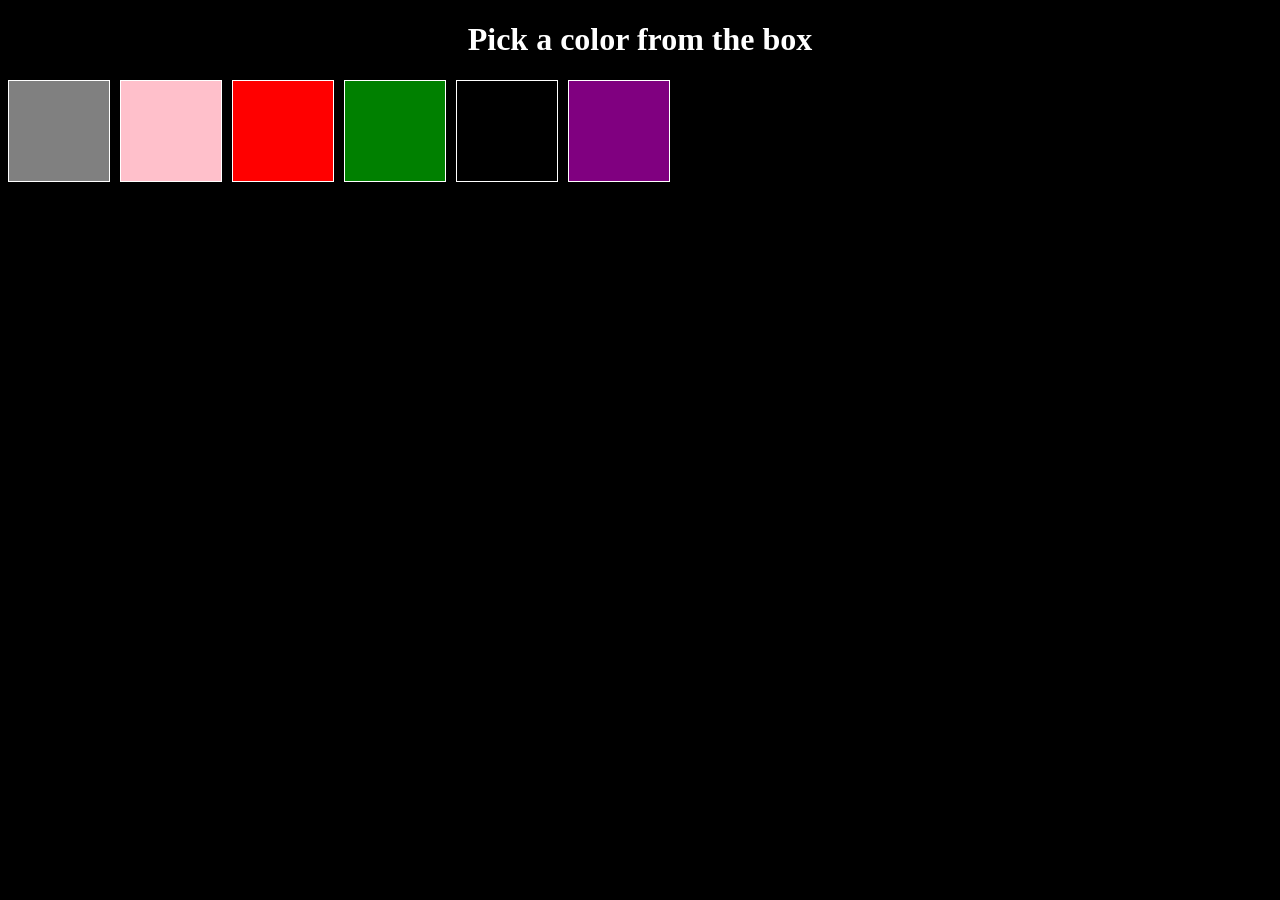
<file: 07-projects/01-color-change/index.html>
<!DOCTYPE html>
<html lang="en">
<head>
    <meta charset="UTF-8">
    <meta name="viewport" content="width=device-width, initial-scale=1.0">
    <title>Color Change</title>
    <link rel="stylesheet" href="styles.css">
</head>
<body>

    <h1>Pick a color from the box</h1>
    <div class="parent-box">
        <div id="gray"></div>
        <div id="pink"></div>
        <div id="red"></div>
        <div id="green"></div>
        <div id="black"></div>
        <div id="purple"></div>
    </div>
    
    <script src="main.js"></script>
</body>
</html>
</file>
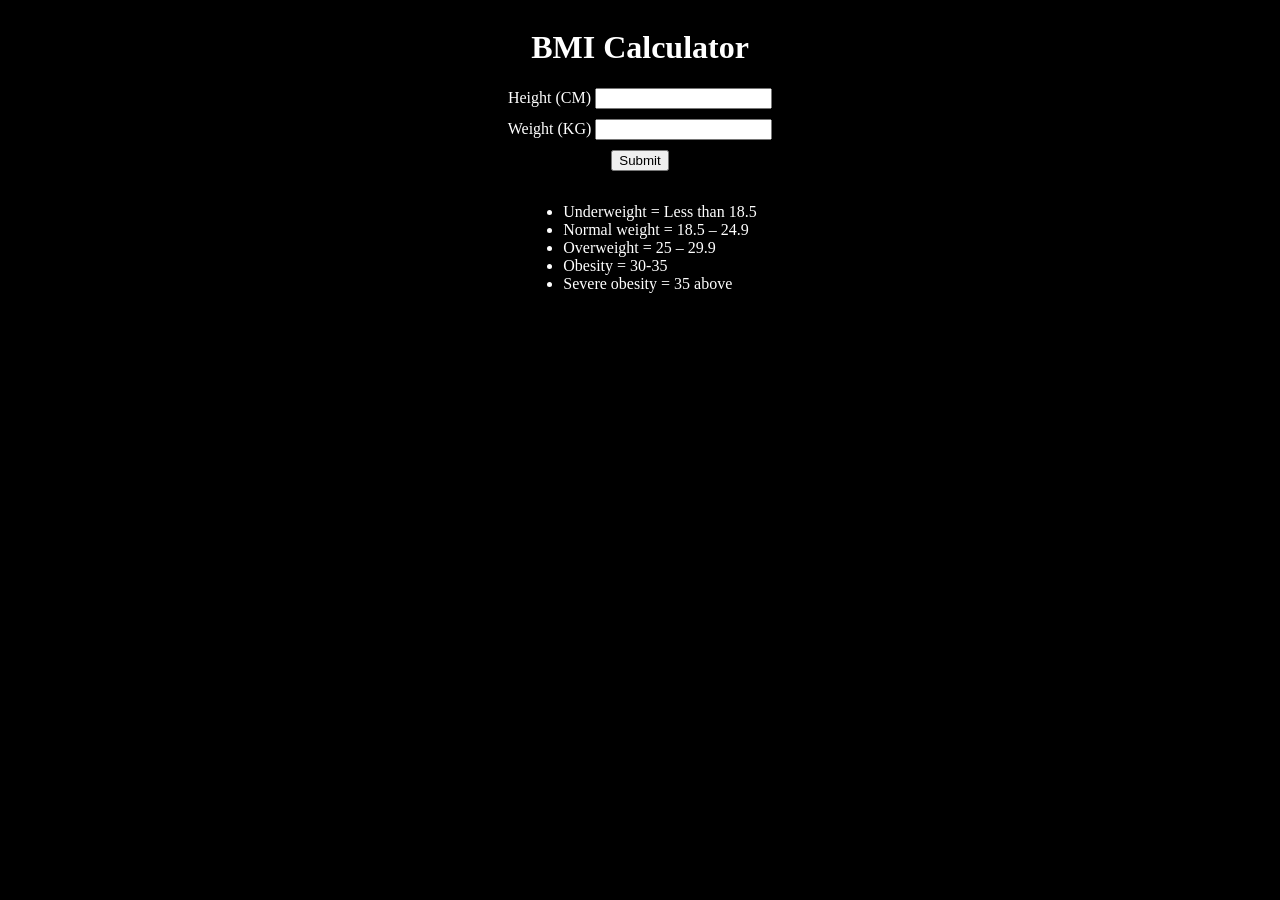
<file: 07-projects/02-bmi-calculator/index.html>
<!DOCTYPE html>
<html lang="en">
<head>
    <meta charset="UTF-8">
    <meta name="viewport" content="width=device-width, initial-scale=1.0">
    <title>BMI Calculator</title>
    <link rel="stylesheet" href="styles.css">
</head>
<body>

    <h1>BMI Calculator</h1>
    
    <form class="form">
        <div class="inputField">
            <label for="height">Height (CM)</label>
            <input type="text" name="height" id="height">       
        </div>
        <div class="inputField">
            <label for="weight">Weight (KG)</label>
            <input type="text" name="weight" id="weight">
        </div>
        <div class="submitField">
            <input type="button" value="Submit">
        </div> 
    </form>
    <div class="result">

        <p id="resultValue"></p>
        <p id="resultMessage"></p>
        <span></span>
    </div>
    <div class="userInfo">
        <ul>
            <li>Underweight = Less than 18.5</li>
            <li>Normal weight = 18.5 – 24.9</li>
            <li>Overweight = 25 – 29.9</li>
            <li>Obesity = 30-35</li>
            <li>Severe obesity = 35 above</li>
        </ul>
    </div>
    
    <script src="main.js"></script>
</body>
</html>
</file>
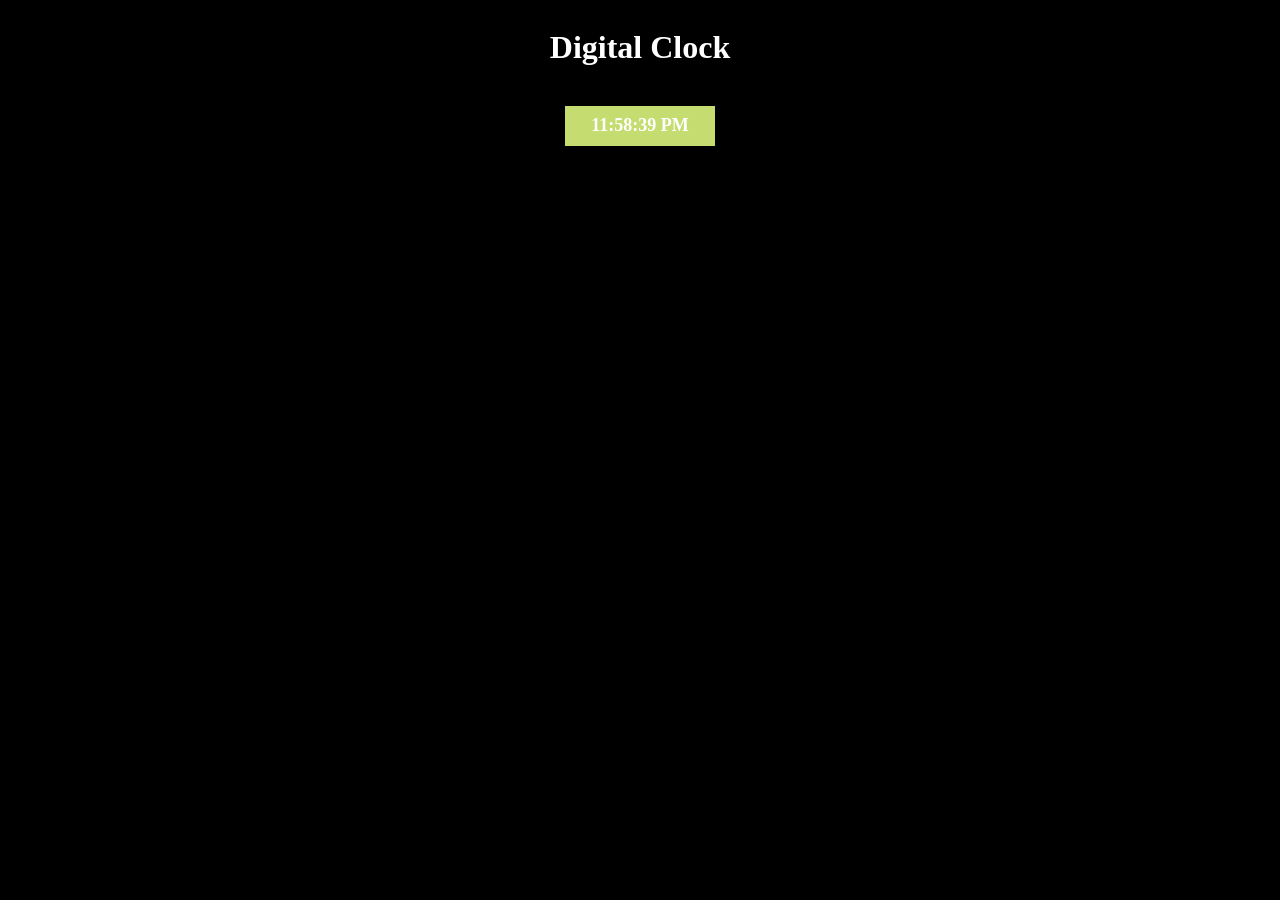
<file: 07-projects/03-digital-clock/index.html>
<!DOCTYPE html>
<html lang="en">
<head>
    <meta charset="UTF-8">
    <meta name="viewport" content="width=device-width, initial-scale=1.0">
    <title>Digital Clock</title>
    <link rel="stylesheet" href="styles.css">
</head>
<body>

    <h1>Digital Clock</h1>
    <p class="clock"></p>
    
    <script src="main.js"></script>
</body>
</html>
</file>
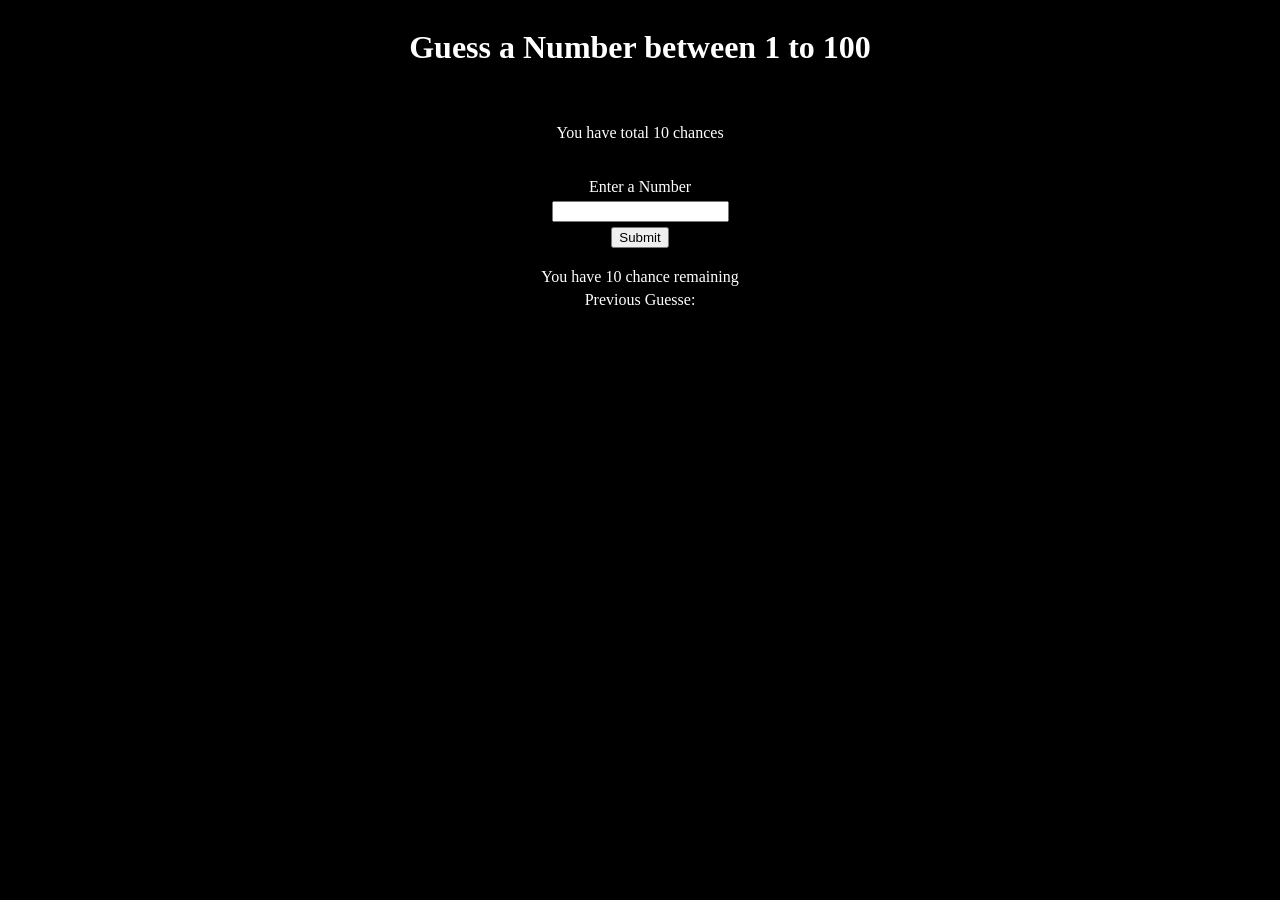
<file: 07-projects/04-guess-number/index.html>
<!DOCTYPE html>
<html lang="en">
<head>
    <meta charset="UTF-8">
    <meta name="viewport" content="width=device-width, initial-scale=1.0">
    <title>Guess Game</title>
    <link rel="stylesheet" href="styles.css">
</head>
<body>

    <h1>Guess a Number between 1 to 100</h1>
    <p>You have total 10 chances</p>
    
    <form class="form">
        <label for="guessNumber">Enter a Number</label>
        <input type="text" name="guessNumber" id="guessNumber">
        <input type="submit" value="Submit">
    </form>
    <div class="information">
        <div class="chanceRemain">
            You have <span id="remaingGuess">10</span> chance remaining 
        </div>
        <div > <span>Previous Guesse: </span><span id="guessNumbers"></span></div>
        <div id="result"></div>
        <div id="startAgain"></div>
    </div>
    
    <script src="main.js"></script>
</body>
</html>
</file>
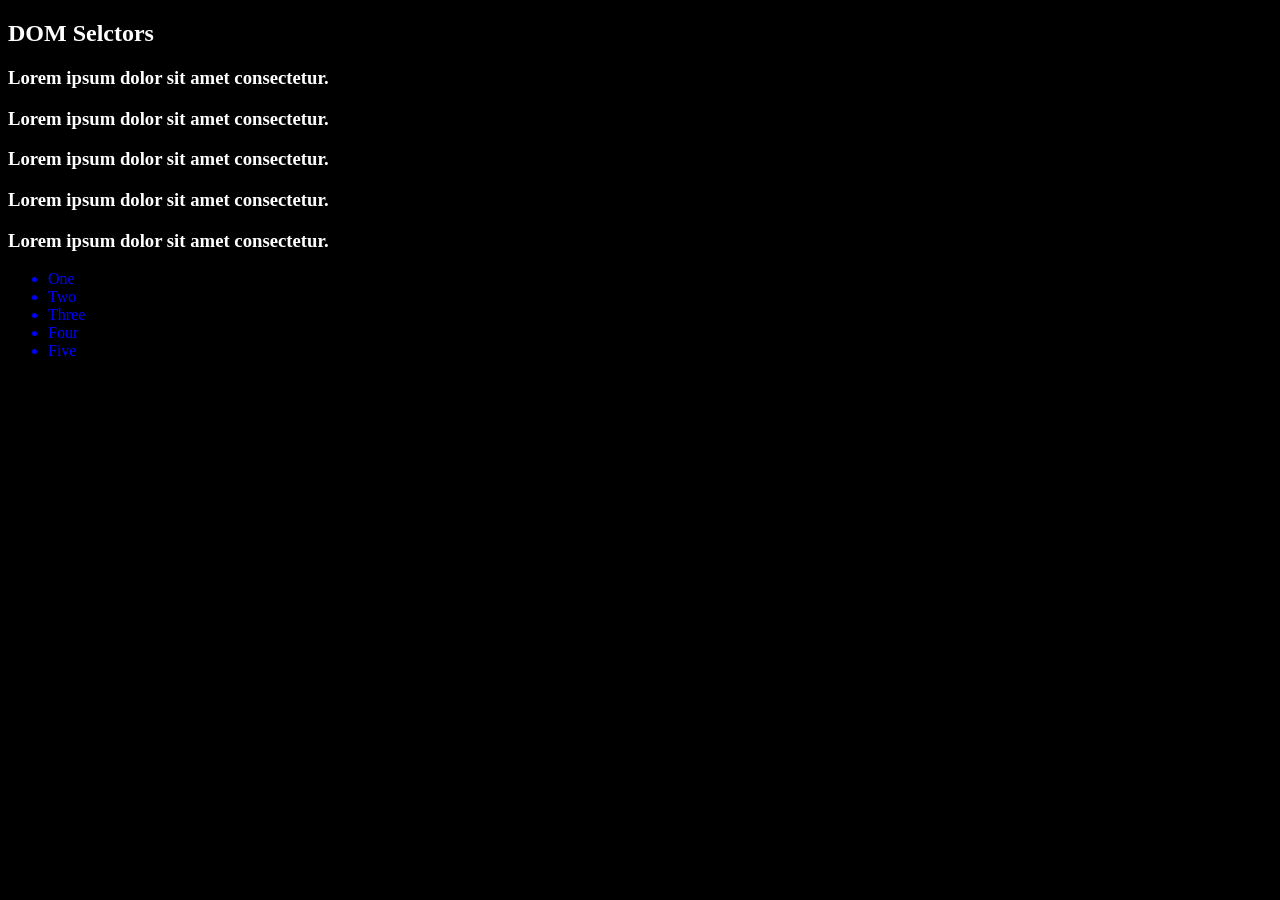
<file: 06-DOM/01-all-dom-selectors.html>
<!doctype html>
<html lang="en">
  <head>
    <meta charset="UTF-8" />
    <meta name="viewport" content="width=device-width, initial-scale=1.0" />
    <title>Document</title>
  </head>
  <body>
    <h2 id="title">DOM Selctors</h2>
    <h3 class="subtitle" name="name-selection">
      Lorem ipsum dolor sit amet consectetur.
    </h3>
    <h3 class="subtitle">Lorem ipsum dolor sit amet consectetur.</h3>
    <h3 class="subtitle">Lorem ipsum dolor sit amet consectetur.</h3>
    <h3 class="subtitle">Lorem ipsum dolor sit amet consectetur.</h3>
    <h3 class="subtitle">Lorem ipsum dolor sit amet consectetur.</h3>

    <div id="listItem">
      <ul id="ul-list">
        <li class="list-item">One</li>
        <li class="list-item">Two</li>
        <li class="list-item">Three</li>
        <li class="list-item">Four</li>
        <li class="list-item">Five</li>
      </ul>
    </div>

    <script>
      //  Select by tag name return HTMLCollection List

      const bodyTag = document.getElementsByTagName("body");
      bodyTag[0].style.backgroundColor = "black";
      bodyTag[0].style.color = "White";

      // console.log(bodyTag);

      const listTags = document.getElementsByTagName("li");
      // console.log(listTags)

      // Selection By namereturn node list
      const selectByName = document.getElementsByName("name-selection");
      // console.log(selectByName)

      // Select by id return html element
      const idSelection = document.getElementById("title");
      // console.log(idSelection)

      // select by class name return html collection
      const classSeletor = document.getElementsByClassName("subtitle");
      // console.log(classSeletor);

      // select by query selector return html element
      const querySelector = document.querySelector("#title");
      // console.log(querySelector);

      // select by query selector ALL return Node List
      const querySelectorAll = document.querySelectorAll("#title");
      // console.log(querySelectorAll);

      //--------------------------------------------------------

      const ulElements = document.querySelector("#ul-list");
      // console.dir(ulElements);
      const ulElementsChilds = ulElements.children;
      // console.log(ulElements)
      const arrElement = Array.from(ulElementsChilds).forEach((e) => {
        console.log(e);
        e.style.color = "blue";
      });
      // console.log(arrElement);
    </script>

    <!-- <script src="./main.js"></script> -->
  </body>
</html>
</file>
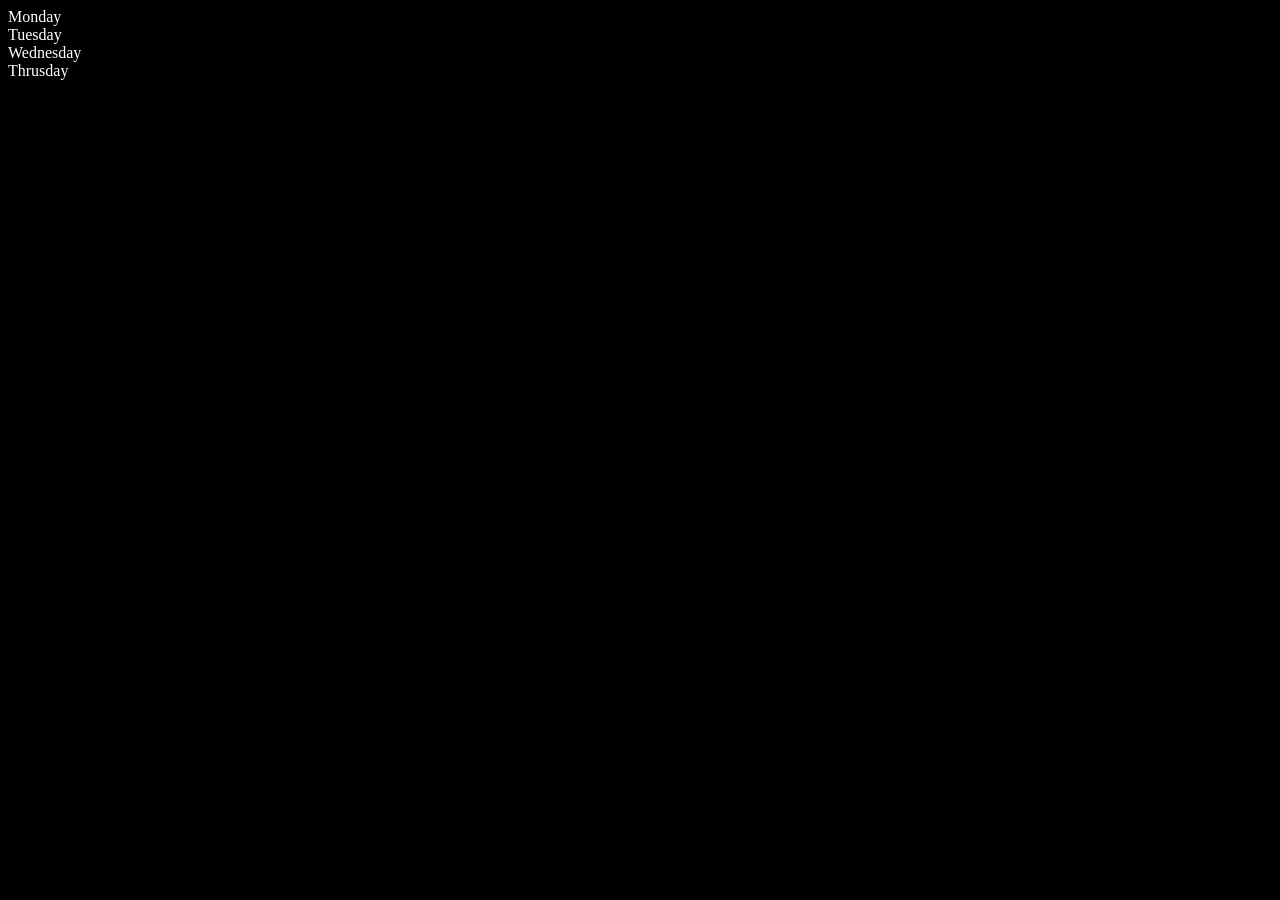
<file: 06-DOM/02-select-parent-child-shiblings.html>
<!DOCTYPE html>
<html lang="en">
<head>
    <meta charset="UTF-8">
    <meta name="viewport" content="width=device-width, initial-scale=1.0">
    <title>Chai aur code</title>
</head>
<body style="background-color: black; color: white;">

    <div class="parent">
        <div class="day">Monday</div>
        <div class="day">Tuesday</div>
        <div class="day">Wednesday</div>
        <div class="day">Thrusday</div>
    </div>


    <script>

        const parent = document.querySelector(".parent")
        const children = parent.children
        const monday = children[0]
        for (let index = 0; index < children.length; index++) {
            const element = children[index];
            // console.log(element);   
        }

        console.log(parent)
        
        // console.log(parent.firstElementChild)
        // console.log(parent.lastElementChild)

        // console.log(parent.parentElement)
        // console.log(parent.nextElementSibling)

        console.log("Nodes ", parent.childNodes)



        
    </script>
    
</body>
</html>
</file>
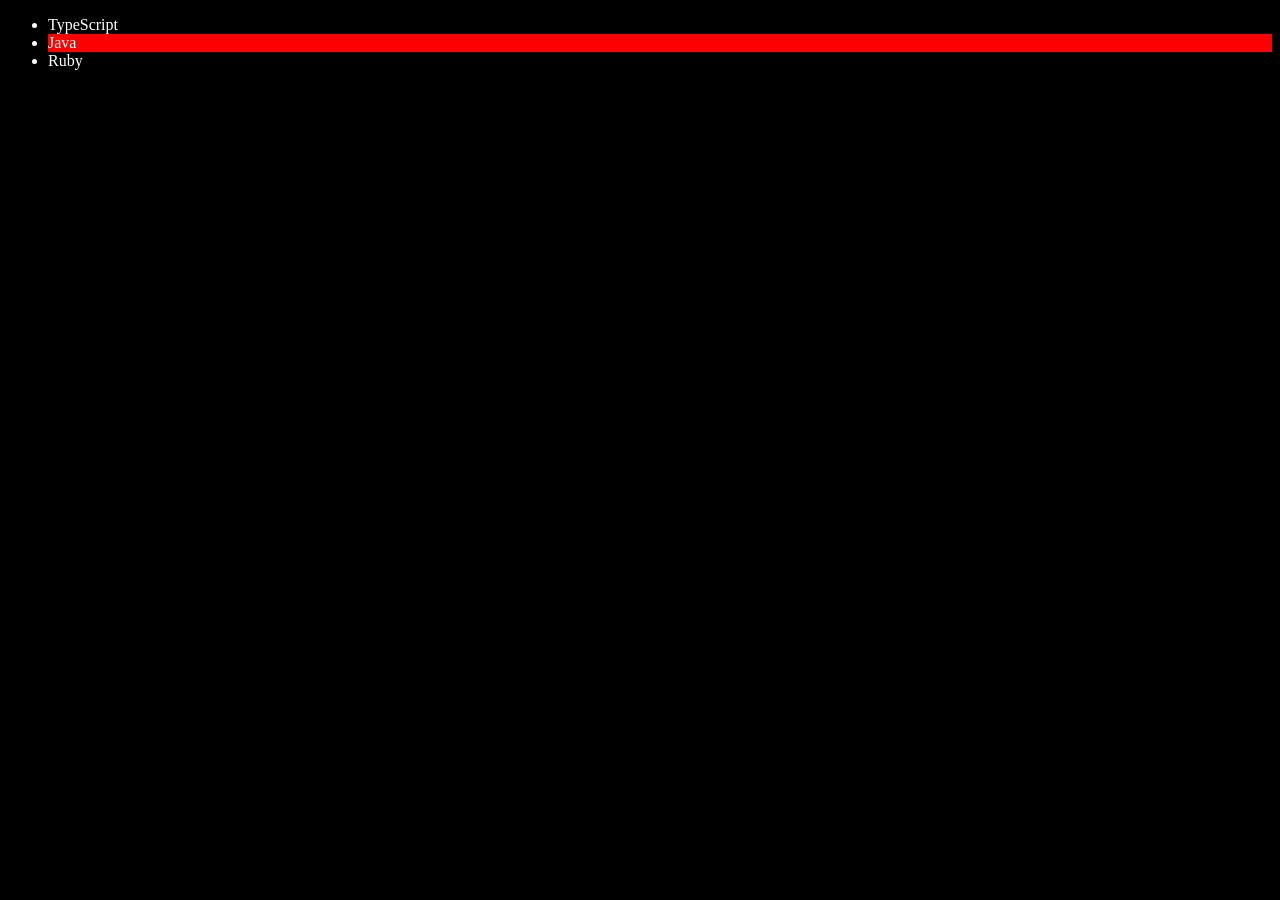
<file: 06-DOM/04-edit-remove.html>
<!DOCTYPE html>
<html lang="en">
<head>
    <meta charset="UTF-8">
    <meta name="viewport" content="width=device-width, initial-scale=1.0">
    <title>Document</title>
</head>
<body style="background-color: black; color: white;">


    <ul class="language">
        <li>JavaScript</li>
    </ul>

    <script>
        function createLangeuage(language){
            const li = document.createElement('li')
            li.innerHTML = language
            document.querySelector(".language").appendChild(li) 
        }
        createLangeuage('Python')

        function OptiLanguage(lang){
            const li = document.createElement('li')
            li.append(document.createTextNode(lang))
            document.querySelector('.language').appendChild(li)
        }
        OptiLanguage("Ruby")
        OptiLanguage("SQL")


        // Edit
        const python = document.querySelector("li:nth-child(2)")
        python.innerHTML = "Java"
        python.style.backgroundColor = 'red'


        // replace
        const js = document.querySelector('li:first-child')
        console.log(js);
        const ts = document.createElement('li')//.textContent = "Type"
        ts.innerHTML = 'TypeScript'
        js.replaceWith(ts)
        console.log(ts)

        // remove
        const sql = document.querySelector('li:last-child')
        sql.remove()
        
    </script>
</body>
</html>
</file>
<file: 07-projects/01-color-change/styles.css>
body {
    background-color: black;
    color: white;
}

h1{
    text-align: center;
}

.parent-box{
    display: flex;
    gap: 10px;
}
.parent-box > * {
    height: 100px;
    width: 100px;
    background-color: gray;
    border: 1px solid;
}

#gray{
    background-color: gray;
}

#pink{
    background-color: pink;
}
#red{
    background-color: red;
}
#green{
    background-color: green;
}
#black{
    background-color: black;
}
#purple{
    background-color: purple;
}
</file>
<file: 07-projects/02-bmi-calculator/styles.css>
body{
    display: flex;
    flex-direction: column;
    align-items: center;
    background-color: black;
    color: white;
}

.form{
    display: flex;
    gap: 10px;
    flex-direction: column;
    align-items: center;
}
</file>
<file: 07-projects/03-digital-clock/styles.css>
body{
    display: flex;
    flex-direction: column;
    align-items: center;
    background-color: black;
    color: white;
}

.clock{
    display: flex;
    height: 40px;
    width: 150px;
    background-color: rgb(197, 221, 112);
    align-items: center;
    justify-content: center;
    font-weight: bold;
    font-size: large;

}
</file>
<file: 07-projects/04-guess-number/styles.css>
body{
    display: flex;
    flex-direction: column;
    align-items: center;
    background-color: black;
    color: white;
    gap: 20px;
}

.form{
    display: flex;
    flex-direction: column;
    align-items: center;
    gap: 5px;   
}

.information{
    display: flex;
    flex-direction: column;
    align-items: center;
    gap: 5px;   

}
</file>
